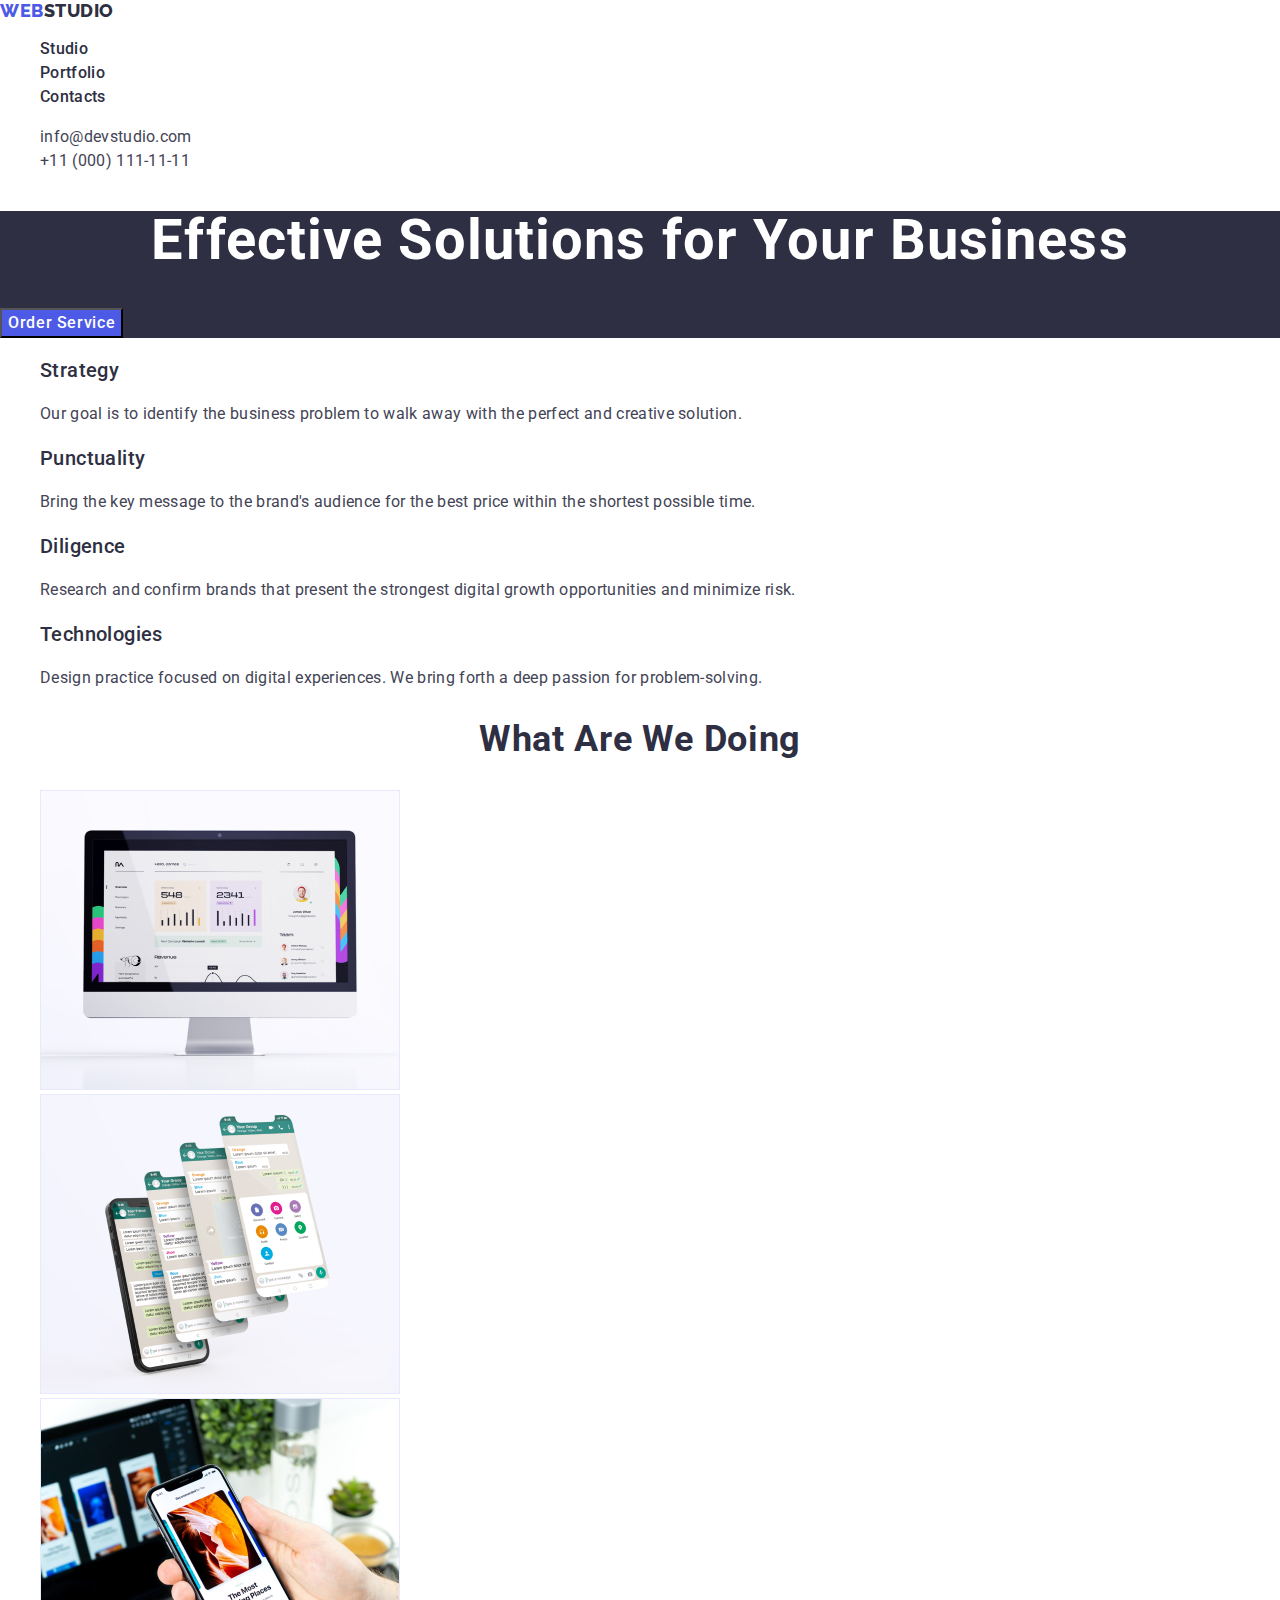
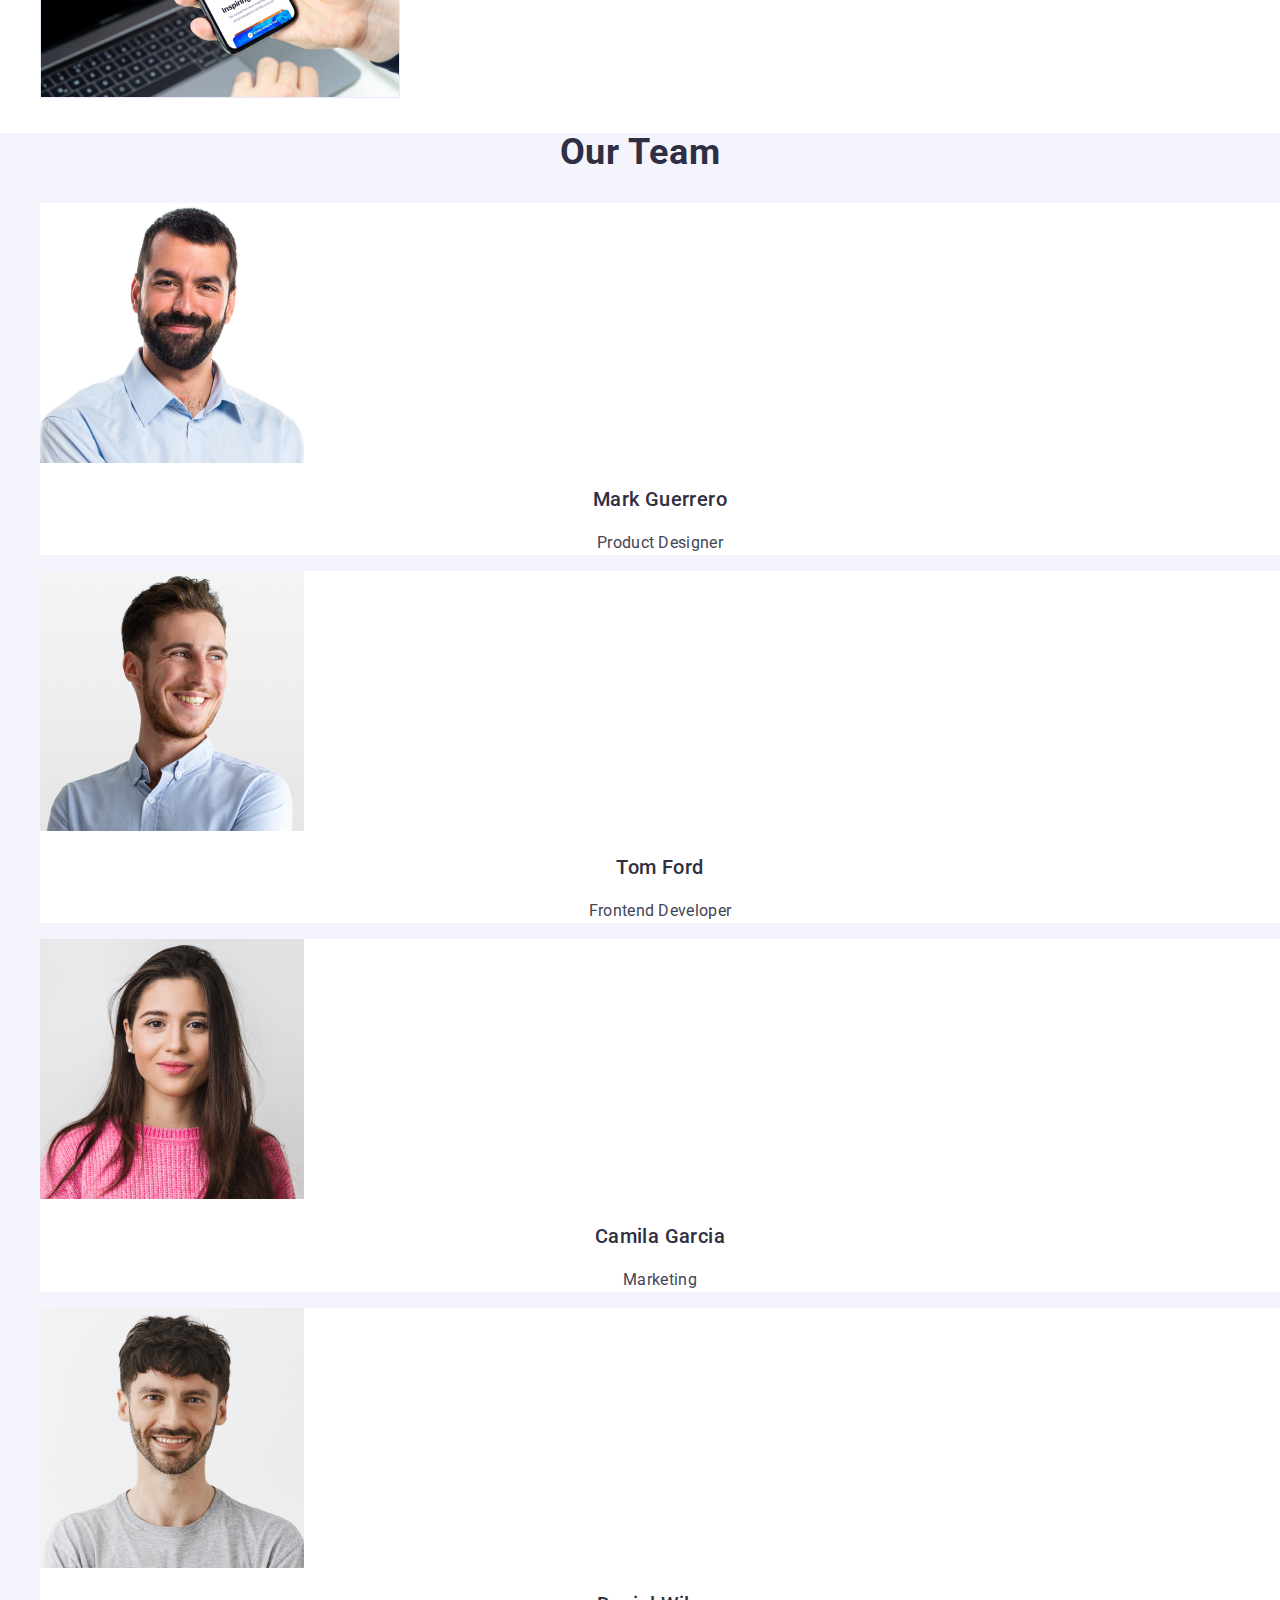
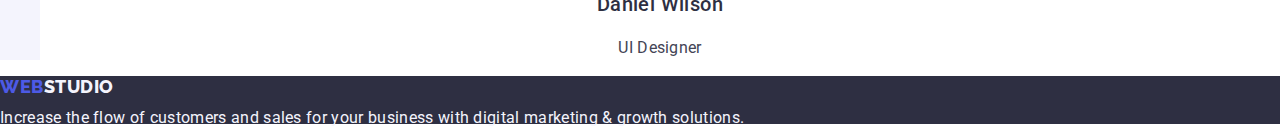
<file: index.html>
<!DOCTYPE html>
<html lang="en">
<head>
    <meta charset="UTF-8">
    <meta http-equiv="X-UA-Compatible" content="IE=edge">
    <meta name="viewport" content="width=device-width, initial-scale=1.0">
    <meta name="description" content="Effective Solutions for Your Bisiness">
    <title>WebStudio</title>
    <link rel="preconnect" href="https://fonts.googleapis.com">
    <link rel="preconnect" href="https://fonts.gstatic.com" crossorigin>
    <link href="https://fonts.googleapis.com/css2?family=Raleway:wght@800&family=Roboto:wght@400;500;700;900&display=swap" rel="stylesheet">
    <link rel="stylesheet" href="https://cdnjs.cloudflare.com/ajax/libs/modern-normalize/1.1.0/modern-normalize.min.css">
    <link rel="stylesheet" href="./css/styles.css">

</head>
<body>
      <!--Header-->
        <header class="header">
          <nav class="navs">
            <a class="navs-logo link" href="./index.html">Web<span class="navs-span-logo">Studio</span></a>
            <ul class="menu list">
              <li class="menu-item"><a class="menu-link link" href="./index.html">Studio</a></li>
              <li class="menu-item"><a class="menu-link link" href="./portfolio.html">Portfolio</a></li>
              <li class="menu-item"><a class="menu-link link" href="">Contacts</a></li>
            </ul>  
          </nav>
           <address class="contacts">
                <ul class="contacts-list list">
                  <li class="contacts-item"><a class="contacts-link link" href="mailto:info@devstudio.com">info@devstudio.com</a></li>
                  <li class="contacts-item"><a class="contacts-link link" href="tel:+110001111111">+11 (000) 111-11-11</a></li>
                </ul>
           </address>
        </header>
   <main>
     <section class="sections"> 
       <!--Hero image-->
       <h1 class="sections-name" >Effective Solutions for Your Business</h1>
         <button  type="button" class="search-btn" >Order Service</button>
     </section> 
     <section class="section-names">
        <!--Company policy-->
        <h2 class="title-name" hidden>Future</h2>
         <ul class="title-list list" >
           <li class="title-item"><h3 class="title-name">Strategy</h3>
             <p class="title-text">Our goal is to identify the business problem to walk away with the perfect and creative solution.</p>
           </li>            
           <li class="title-item"><h3 class="title-name">Punctuality</h3>
             <p class="title-text">Bring the key message to the brand's audience for the best price within the shortest possible time.</p>
           </li>
           <li class="title-item"><h3 class="title-name">Diligence</h3>
             <p class="title-text">Research and confirm brands that present the strongest digital growth opportunities and minimize risk.</p>
           </li>
           <li class="title-item"><h3 class="title-name">Technologies</h3>
             <p class="title-text">Design practice focused on digital experiences. We bring forth a deep passion for problem-solving.</p>
           </li>
         </ul>
     </section>
     <section class="section-work list">
        <!--What are we doing-->     
        <h2 class="work-name">What are we doing</h2>
         <ul class="work-list list">
           <li class="work-item">
             <img class="work-img" src="./images/whatwearedoing/img1.jpg" alt="computer" width="360">
           </li>
           <li class="work-item">
             <img class="work-img" src="./images/whatwearedoing/img2.jpg" alt="phone" width="360">
           </li>
           <li class="work-item">
            <img class="work-img" src="./images/whatwearedoing/img3.jpg" alt="computer and phone" width="360">
           </li>
         </ul>  
     </section>
     <section class="sections-our-team">
        <!--Our Team-->
        <h2 class="our-team">Our Team</h2>
         <ul class="our-names list ">
           <li class="our-item"> 
             <img class="our-img" src="./images/ourteam/teamcard1.jpg" alt="product designer photo" width="264">
             <h3 class="our-page">Mark Guerrero</h3>
             <p class="our-text">Product Designer</p>
           </li>
           <li class="our-item">
             <img class="our-img" src="./images/ourteam/teamcard2.jpg" alt="frontend developer photo" width="264">
             <h3 class="our-page">Tom Ford</h3>
             <p class="our-text">Frontend Developer</p>
           </li>
           <li class="our-item">
             <img class="our-img" src="./images/ourteam/teamcard3.jpg" alt="marketing photo" width="264">
             <h3 class="our-page">Camila Garcia</h3>
             <p class="our-text">Marketing</p>
           </li>
           <li class="our-item">
             <img class="our-img" src="./images/ourteam/teamcard4.jpg" alt="ui designer photo" width="264">
             <h3 class="our-page">Daniel Wilson</h3>
             <p class="our-text">UI Designer</p>
           </li>
         </ul>
     </section>
   </main>
  <footer class="footer">
     <a class="footer-logo link" href="./index.html">Web<span class="span-logo">Studio</span></a>  
     <p class="footer-text">Increase the flow of customers and sales for your business with digital marketing & growth solutions.
    </p>
  </footer>    
</body>
</html>
</file>
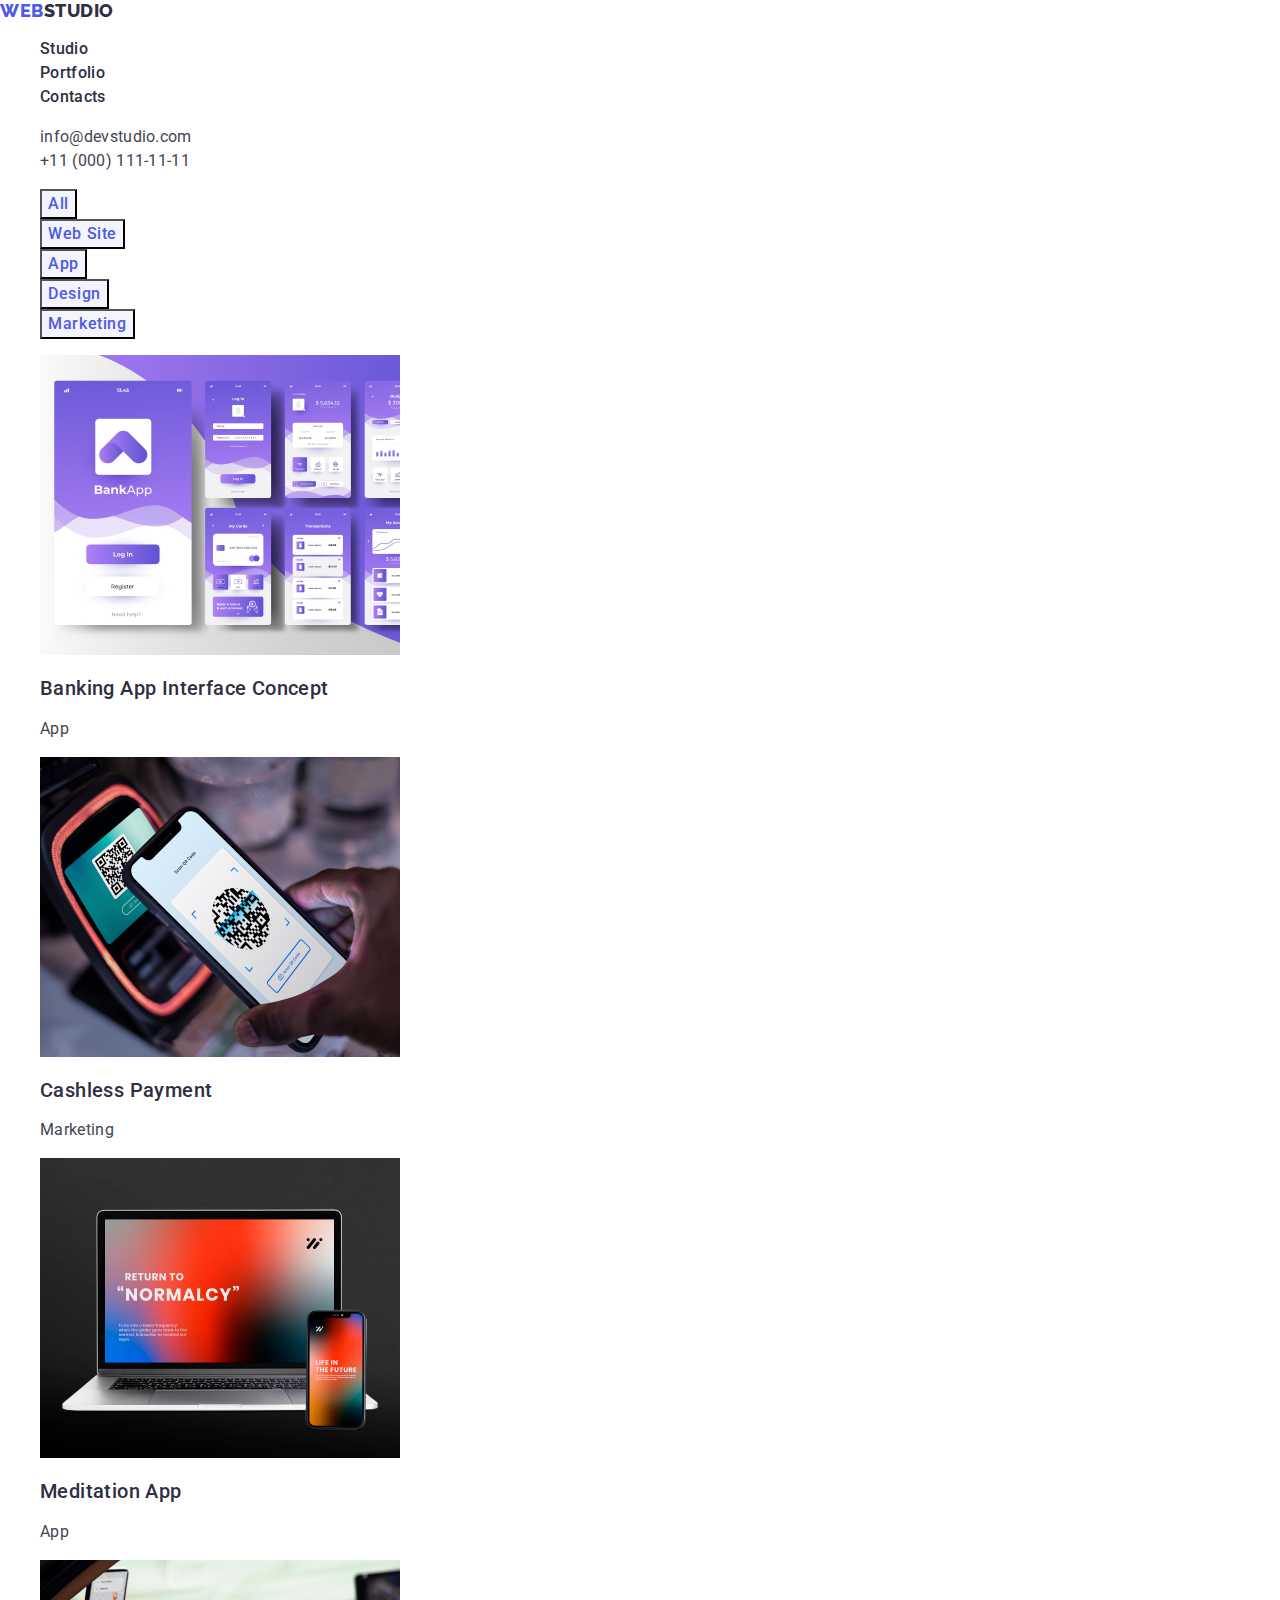
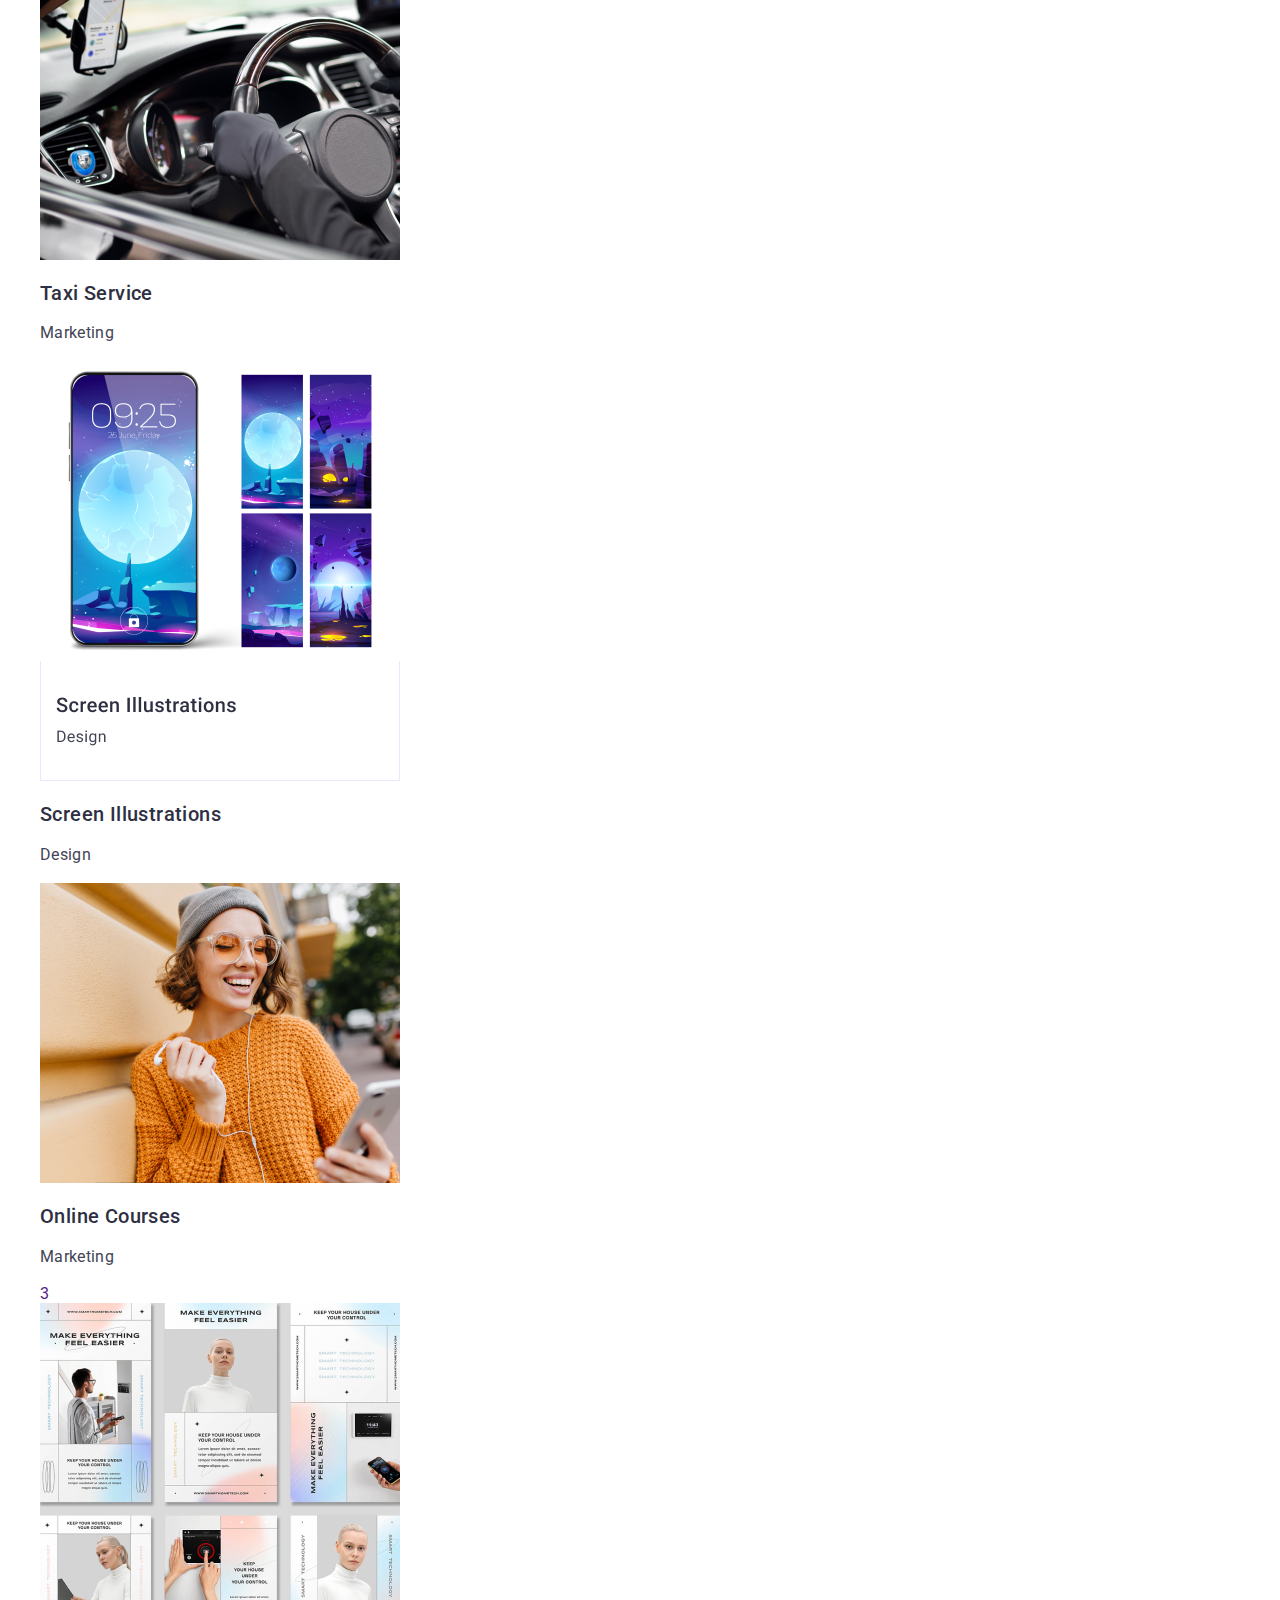
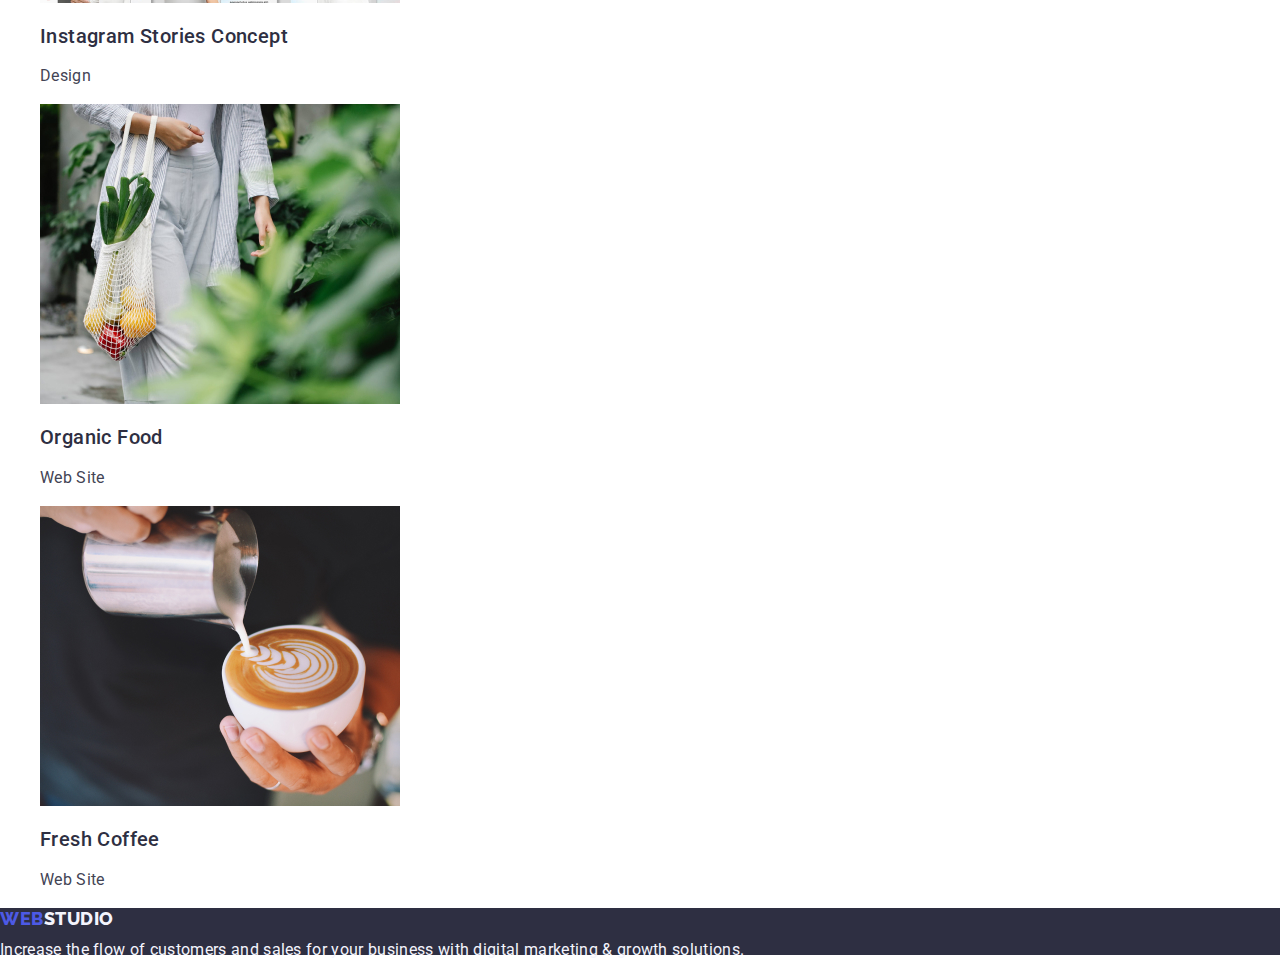
<file: portfolio.html>
<!DOCTYPE html>
<html lang="en">

<head>
    <meta charset="UTF-8">
    <meta http-equiv="X-UA-Compatible" content="IE=edge">
    <meta name="viewport" content="width=device-width, initial-scale=1.0">
    <title>Portfolio</title>
    <link rel=" preconnect" href="https://fonts.googleapis.com">
    <link rel="preconnect" href="https://fonts.gstatic.com" crossorigin>
    <link rel="stylesheet" href="https://fonts.googleapis.com/css2?family=Raleway:wght@800&family=Roboto:wght@400;500;700;900&display=swap">
    <link rel="stylesheet" href="https://cdnjs.cloudflare.com/ajax/libs/modern-normalize/1.1.0/modern-normalize.min.css">
    <link rel="stylesheet" href="./css/styles.css">
</head>

<body>
    <!--Header-->
    <header class="header-page">
        <nav class="nav">
            <a href="./portfolio.html" class="nav-logo link">Web<span class="nav-span-logo">Studio</span></a>
            <ul class="menu list">
                <li class="menu-item"><a href="./index.html" class="menu-link link">Studio</a></li>
                <li class="menu-item"><a href="./portfolio.html" class="menu-link link">Portfolio</a></li>
                <li class="menu-item"><a href="" class="menu-link link">Contacts</a></li>
            </ul>
        </nav>
        <address class="address">
            <ul class="address-list list">
                <li class="address-item"><a class="address-link link" href="mailto:info@devstudio.com">info@devstudio.com</a></li>
                <li class="address-item"><a class="address-link link" href="tel:+110001111111">+11 (000) 111-11-11</a></li>
            </ul>
        </address>
    </header>
    <main>
        <!--Gallery-->
        <section class="gallery">
            <h1 class="gallery-headline" hidden>Portfolio</h1>
            <ul class="gallery-list list">
                <li class="gallery-item"><button type="button" class="gallery-search-btn">All</button></li>
                <li class="gallery-item"><button type="button" class="gallery-search-btn">Web Site</button></li>
                <li class="gallery-item"><button type="button" class="gallery-search-btn">App</button></li>
                <li class="gallery-item"><button type="button" class="gallery-search-btn">Design</button></li>
                <li class="gallery-item"><button type="button" class="gallery-search-btn">Marketing</button></li>
            </ul>   
            <ul class="card-list list">
                <li class="card-item">
                   <a class="card-link link" href="">
                     <img class="card-img" src="./images/app/projectcard1.jpg" alt="Banking App Interface Concept" width="360">
                     <h2 class="card-content">Banking App Interface Concept</h2>
                     <p class="card-text link">App</p>
                   </a> 
                </li>   
                <li class="card-item">
                    <a class="card-link link" href="">
                      <img class="card-img" src="./images/marketign/projectcard2.jpg" alt="Cashless Payment" width="360">
                      <h2 class="card-content">Cashless Payment</h2>
                      <p class="card-text link">Marketing</p>
                    </a>
                </li>
                <li class="card-item">
                   <a class="card-link link" href="">
                     <img class="card-img" src="./images/app/projectcard3.jpg" alt="Meditation App" width="360">
                     <h2 class="card-content">Meditation App</h2>
                     <p class="card-text link">App</p>
                   </a> 
                </li>
                <li class="card-item">
                    <a class="card-link link" href="">
                      <img class="card-img" src="./images/marketign/projectcard1.jpg" alt="Taxi Service" width="360">
                      <h2 class="card-content">Taxi Service</h2>
                      <p class="card-text link">Marketing</p>
                    </a>  
                </li>
                <li class="card-item">
                    <a class="card-link link" href="">
                      <img class="card-img" src="./images/desigh/projectcard2.jpg" alt="Screen Illustrations" width="360">
                      <h2 class="card-content">Screen Illustrations</h2>
                      <p class="card-text link">Design</p>
                    </a>
                </li>
                <li class="card-item">
                    <a class="card-link link" href="">
                     <img class="card-img" src="./images/marketign/projectcard3.jpg" alt="Online Courses" width="360">
                     <h2 class="card-content">Online Courses</h2>
                     <p class="card-text link">Marketing</p>3
                    </a> 
                </li>
                <li class="card-item">
                    <a class="card-link link" href="">
                      <img class="card-img" src="./images/desigh/projectcard1.jpg" alt="Instagram Stories Concept" width="360">
                      <h2 class="card-content">Instagram Stories Concept</h2>
                      <p class="card-text link">Design</p>
                    </a>  
                </li>
                <li class="card-item">
                    <a class="card-link link" href="">
                      <img class="card-img" src="./images/website/projectcard2.jpg" alt="Organic Food" width="360">
                      <h2 class="card-content">Organic Food</h2>
                      <p class="card-text link">Web Site</p>
                    </a>
                </li>
                <li class="card-item">
                    <a class="card-link link" href="">
                     <img class="card-img" src="./images/website/projectcard3.jpg" alt="Fresh Coffee" width="360">
                    <h2 class="card-content">Fresh Coffee</h2>
                     <p class="card-text link">Web Site</p>
                    </a> 
                </li>
            </ul>
        </section>
    </main>
    <!--Footer-->
    <footer class="footer-portfolio">
        <a class="logo link" href="./portfolio.html">Web<span class="span-studio">Studio</span></a>
        <p class="text">
            Increase the flow of customers and sales for your business with digital marketing & growth solutions.
        </p>
    </footer>
</body>
</html>
</file>
<file: css/styles.css>
:root {
    --text-color: #434455;
    --dark-color: #2e2f42;
    --primary-brand-color: #4d5ae5;
    --primary-dark-color: #404BBF;
    --cloud: #f4f4fd;
    --back-color: #ffffff;
}

.list {
    list-style: none;
}

.link {
    text-decoration: none;
}
body {
    font-family: "Roboto", sans-serif;
    color: #434455;
    background-color: #ffffff;
    font-style: normal;
}    
.navs-logo {
    font-family: "Raleway", sans-serif;
    font-weight: 800;
    font-size: 18px;
    line-height: 1.17;
    display: flex;
    align-items: center;
    letter-spacing: 0.03em;
    text-transform: uppercase;
    color: var(--primary-brand-color);
}
.navs-span-logo {
    font-family: 'Raleway';
    font-weight: 800;
    font-size: 18px;
    line-height: 0.86;
    display: flex;
    align-items: center;
    letter-spacing: 0.03em;
    text-transform: uppercase;
    color: var(--dark-color);
    
}
.menu-link {
    font-weight: 500;
    font-size: 16px;
    letter-spacing: 0.02em;
    line-height: 1.5;
    color: var(--dark-color);

}

.menu-link:hover,
.menu-link:focus {
    color: var(--primary-dark-color);
    
}
.contacts {
    font-style: normal;
}
.contacts-link {    
    font-weight: 400;
    font-size: 16px;
    letter-spacing: 0.02em;
    line-height: 1.5;
    color: var(--text-color);
}
.contacts-link:hover,
.contacts-link:focus {
    color: var(--primary-dark-color);
}
.sections {
    background-color: var(--dark-color);
}
.sections-name {
   font-size: 56px;
   letter-spacing: 0.02em;
   text-align: center;
   line-height: 1.07;
   color: var(--back-color);
}   
.search-btn {
    font-family: "Roboto", sans-serif;
    font-weight: 500;
    font-size: 16px;
    line-height: 1.5;
    display: flex;
    align-items: center;
    letter-spacing: 0.04em;
    color: var(--back-color);
    background-color: var(--primary-brand-color);
    cursor: pointer;
}    
.search-btn:hover,
.search-btn:focus {
    background: var(--primary-dark-color);
}  
 
.title-name {
    font-weight: 500;
    font-size: 20px;
    line-height: 1.2;
    letter-spacing: 0.02em;
    color: var(--dark-color); 
}
.title-text {
    font-weight: 400;
    font-size: 16px;
    line-height: 1.5;
    letter-spacing: 0.02em;
    color: var(--text-color);
}
.work-name {
    font-style: normal;
    font-weight: 700;
    font-size: 36px;
    line-height: 1.11;
    text-align: center;
    letter-spacing: 0.02em;
    text-transform: capitalize;
    color: var(--dark-color)
}
.sections-our-team {
    background-color: #f4f4fd;
}.our-team {
    font-style: normal;
    font-weight: 700;
    font-size: 36px;
    line-height: 1.11;
    text-align: center;
    letter-spacing: 0.02em;
    text-transform: capitalize;
    color: var(--dark-color);
}
.our-item {
    background-color: #ffffff;
}
.our-page {
    font-weight: 500;
    font-size: 20px;
    line-height: 1.2;
    letter-spacing: 0.02em;
    text-align: center;
    text-transform: capitalize;
    color: var(--dark-color);
    background-color: var(--back-color);
}

.our-text {
    font-style: normal;
    font-weight: 400;
    font-size: 16px;
    line-height: 1.5;
    text-align: center;
    letter-spacing: 0.02em;
    color: var(--text-color);
}
.footer {
    background-color: var(--dark-color);
}
.footer-logo {
    font-family: "Raleway", sans-serif;
    font-weight: 800;
    font-size: 18px;
    line-height: 1.17;
    display: flex;
    align-items: center;
    letter-spacing: 0.03em;
    text-transform: uppercase;
    color: var(--primary-brand-color);
}
.span-logo {
    color: #f4f4fd;
}         
.footer-text {
    font-weight: 400;
    font-size: 16px;
    line-height: 0.67;
    letter-spacing: 0.02em;
    color: var(--cloud);
}
.nav-logo {
    font-family: "Raleway", sans-serif;
    font-weight: 800;
    font-size: 18px;
    line-height: 1.17;
    display: flex;
    align-items: center;
    letter-spacing: 0.03em;
    text-transform: uppercase;
    color: var(--primary-brand-color);
}
.nav-span-logo {
    font-family: 'Raleway';
    font-weight: 800;
    font-size: 18px;
    line-height: 0.86;
    display: flex;
    align-items: center;
    letter-spacing: 0.03em;
    text-transform: uppercase;
    color: var(--dark-color);

}
.address {
    font-style: normal;
}

.address-link {
    font-weight: 400;
    font-size: 16px;
    letter-spacing: 0.02em;
    line-height: 1.5;
    color: var(--text-color);
}

.address-link:hover,
.address-link:focus {
    color: var(--primary-dark-color);
}
.gallery-search-btn {
    font-weight: 500;
    font-size: 16px;
    line-height: 1.5;
    display: flex;
    align-items: center;
    text-align: center;
    letter-spacing: 0.04em;
    color: var(--primary-brand-color);
    background-color: var(--cloud);
    cursor: pointer;
}
.gallery-search-btn:hover,
.gallery-search-btn:focus {
  color: var(--back-color); 
  background-color: var(--primary-dark-color);
}

.card-list {
    list-style: none;
}
.card-link {
    text-decoration: none;
}
.card-content {
    font-weight: 500;
    font-size: 20px;
    line-height: 1.2;
    letter-spacing: 0.02em;
    color: var(--dark-color);
}
.card-text {
    font-weight: 400;
    font-size: 16px;
    line-height: 1.5;
    letter-spacing: 0.02em;
    color: var(--text-color);
}
.footer-portfolio {
    background-color: var(--dark-color);
}

.logo {
    font-family: "Raleway", sans-serif;
    font-weight: 800;
    font-size: 18px;
    line-height: 1.17;
    display: flex;
    align-items: center;
    letter-spacing: 0.03em;
    text-transform: uppercase;
    color: var(--primary-brand-color);
}

.span-studio {
    color: #f4f4fd;
}

.text {
    font-weight: 400;
    font-size: 16px;
    line-height: 0.67;
    letter-spacing: 0.02em;
    color: var(--cloud); 

}
</file>
